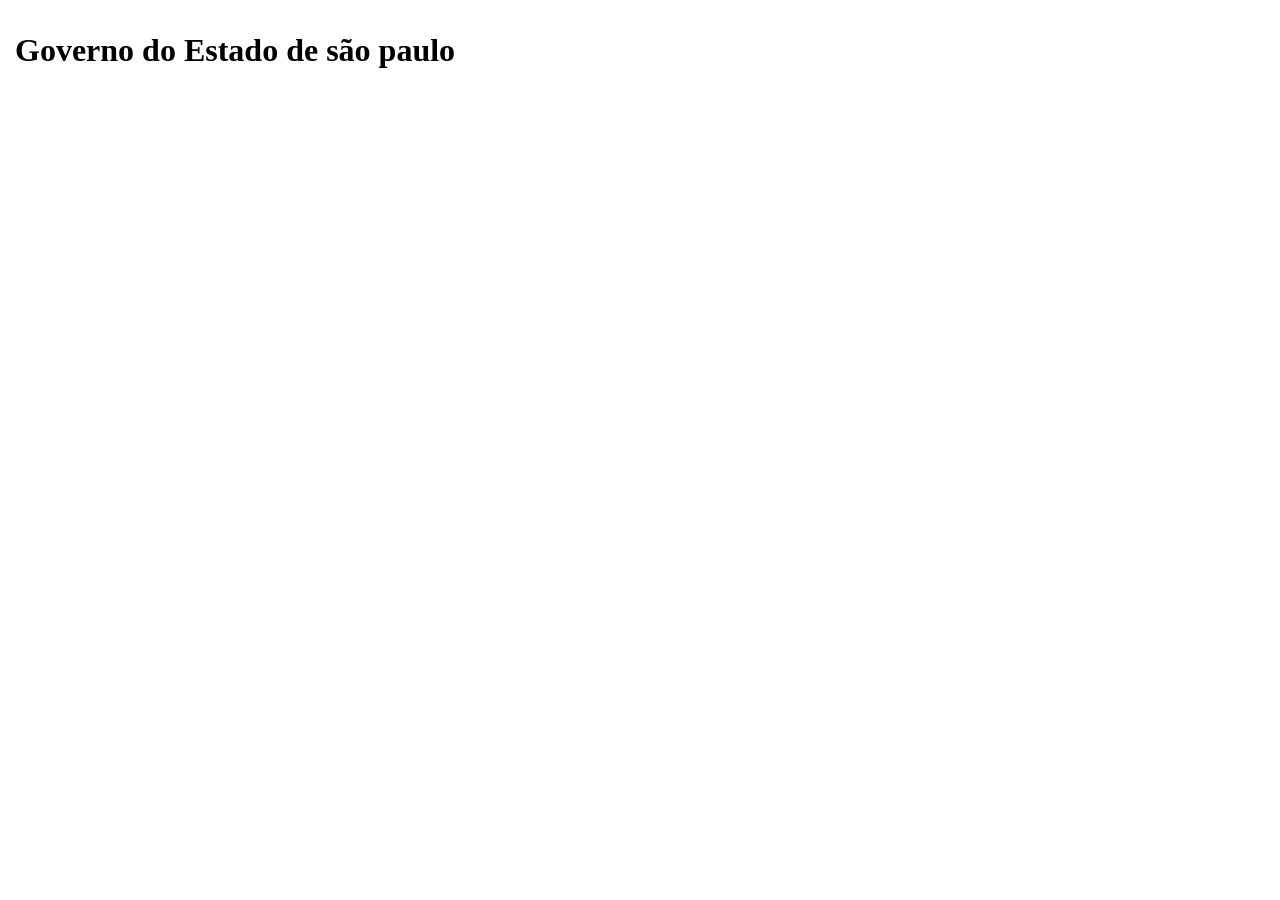
<file: aula_22_06_2026/index.html>
<!DOCTYPE html>
<html>
    <head>
        <title>
            governo do estado
        </title>
        <meta charset="utf-8">
    </head>
    
    <body>
        <header>
            <div 
            style ="
            width:80;
            align-self:center;
            background-image: black;
            ">
            <table>
                <tr>
                    <td>
                        <img href="estado de sp.png">
                    </td>
                    <td>
                        <h1>
                            Governo do Estado de são paulo
                        </h1>
                    </td>
                </tr>
            </table>

            </div>
        <main>
            
        </main>

        <footer>

        </footer>
    </body>
</html>
</file>
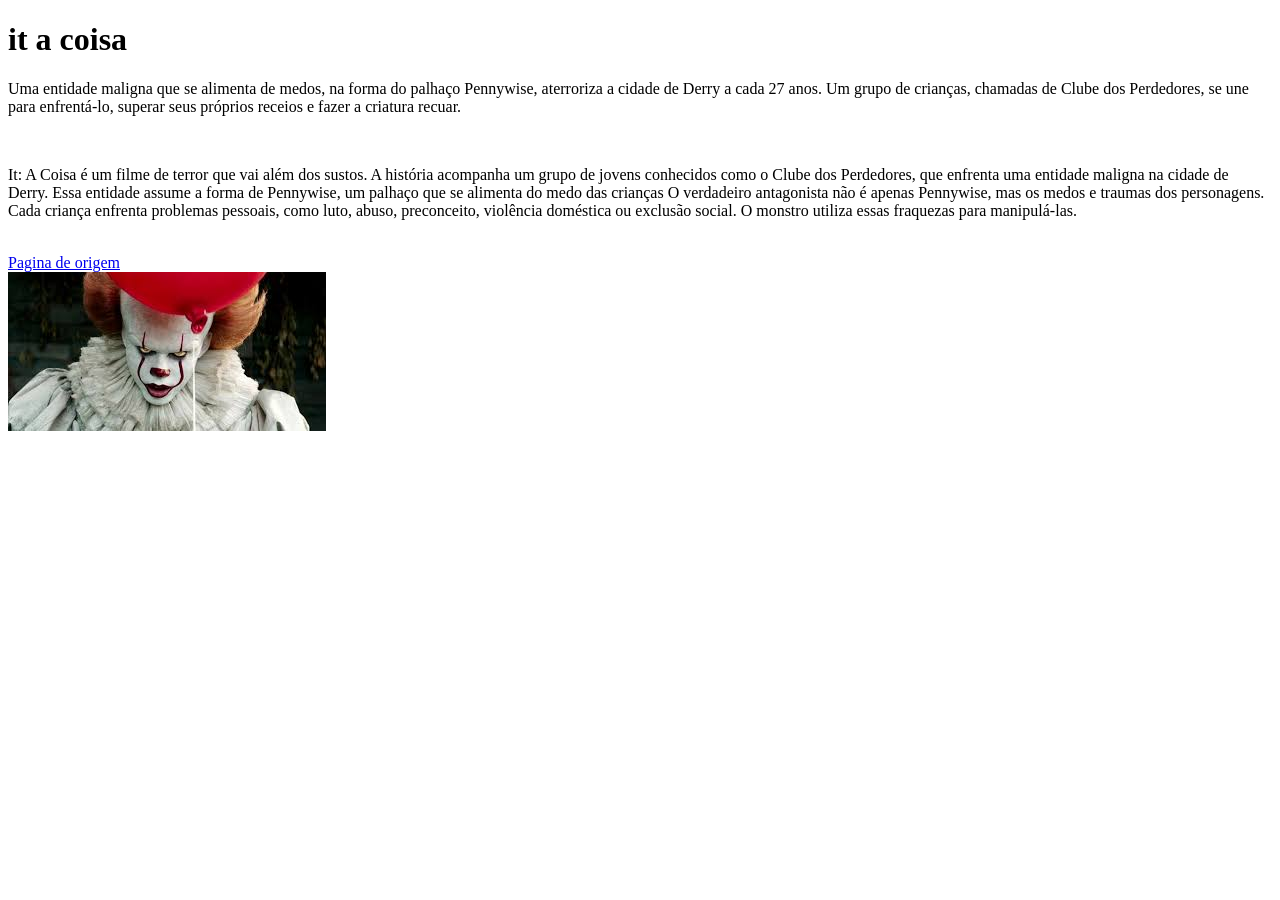
<file: aula blog/aula_01_06_2026/pagina_inicial.html>
<!DOCTYPE html>
<html>
    <head>
        <title>pagina teste</title>
        <meta charset="utf-8">
    </head>

    <body>
      <header>
        <h1>
          it a coisa
        <h1>

      </header>

      <main>
        <p>
            Uma entidade maligna que se alimenta de medos, na forma do palhaço Pennywise, 
            aterroriza a cidade de Derry a cada 27 anos. Um grupo de crianças, chamadas de Clube 
            dos Perdedores, se une para enfrentá-lo, superar seus próprios receios e fazer a criatura 
            recuar.

        </p>
       
        <br>
        
        <p>
          It: A Coisa é um filme de terror que vai além dos sustos.
         A história acompanha um grupo de jovens conhecidos como o Clube dos Perdedores, que enfrenta uma entidade maligna na cidade de Derry.
         Essa entidade assume a forma de Pennywise, um palhaço que se alimenta do medo das crianças
         O verdadeiro antagonista não é apenas Pennywise, mas os medos e traumas dos personagens.
         Cada criança enfrenta problemas pessoais, como luto, abuso, preconceito, violência doméstica ou exclusão social.
         O monstro utiliza essas fraquezas para manipulá-las.
        </p>
        
        <br>
        <a href="[data-uri]">
          Pagina de origem
        </a>
         <br>
      <img src="[data-uri]"
      </main>

      <footer>

      </footer>

    </body>
</html>
</file>
